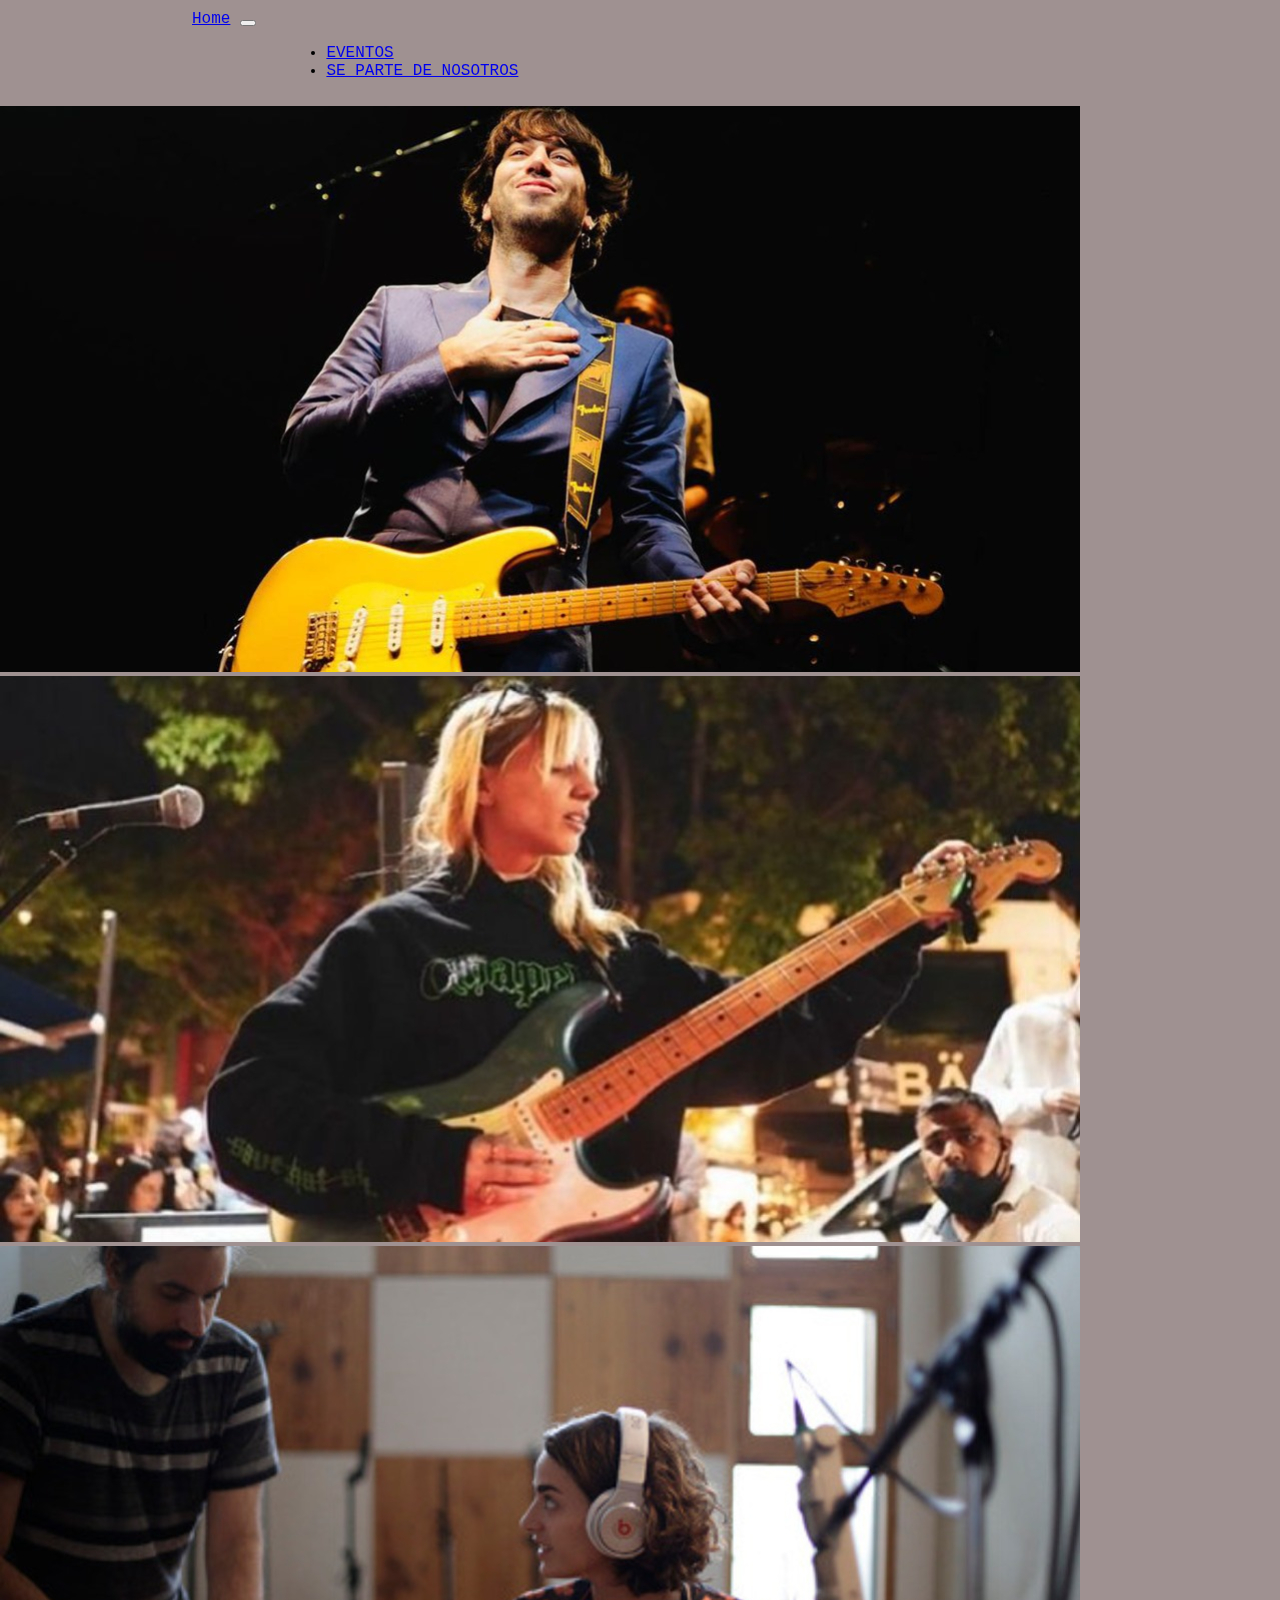
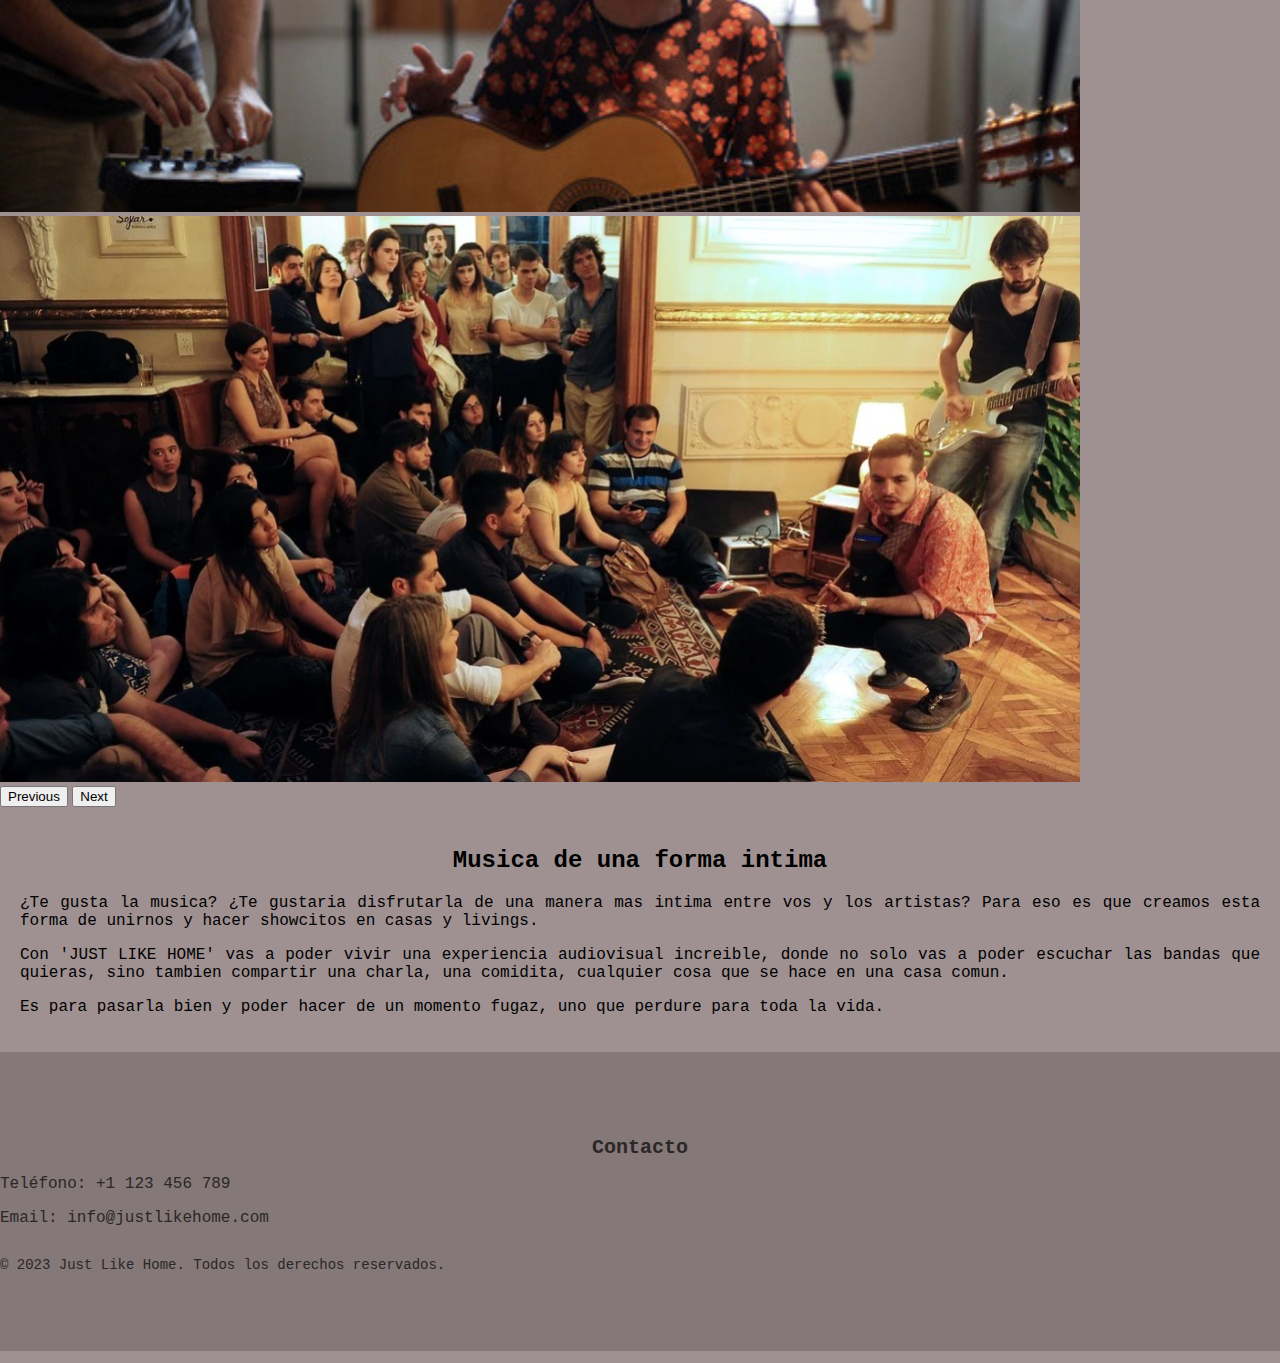
<file: index.html>
<!DOCTYPE html>
<html lang="en">

<head>
    <meta charset="UTF-8">
    <meta http-equiv="X-UA-Compatible" content="IE=edge">
    <meta name="viewport" content="width=device-width, initial-scale=1.0">
    <title>JUST LIKE HOME</title>
    <link href="https://cdn.jsdelivr.net/npm/bootstrap@5.3.0-alpha3/dist/css/bootstrap.min.css" rel="stylesheet"
        integrity="sha384-KK94CHFLLe+nY2dmCWGMq91rCGa5gtU4mk92HdvYe+M/SXH301p5ILy+dN9+nJOZ" crossorigin="anonymous">
    <link rel="stylesheet" href="style.css">
    
</head>

<body>
    <header class="navbar-sticky">
        <nav class="navbar navbar-expand-lg bg-body-tertiary rounded">
            <div class="container">
                <a class="navbar-brand" href="index.html">Home</a>
                <button class="navbar-toggler" type="button" data-bs-toggle="collapse" data-bs-target="#navbarNav"
                    aria-controls="navbarNav" aria-expanded="false" aria-label="Toggle navigation">
                    <span class="navbar-toggler-icon"></span>
                </button>
                <div class="collapse navbar-collapse" id="navbarNav">
                    <ul class="navbar-nav ml-auto">
                        <li class="nav-item">
                            <a class="nav-link" href="eventos.html">EVENTOS</a>
                        </li>
                        <li class="nav-item">
                            <a class="nav-link" href="se_parte.html">SE PARTE DE NOSOTROS</a>
                        </li>
                    </ul>
                </div>
            </div>
        </nav>
    </header>
    <main>
        
            <div id="carouselExampleRide" class="carousel slide" data-bs-ride="true">
                <div class="carousel-inner">
                    <div class="carousel-item active">
                        <img src="imagenes/cono1.jpg" class="d-block w-100" alt="...">
                    </div>
                    <div class="carousel-item">
                        <img src="imagenes/Mi proyecto.jpg" class="d-block w-100" alt="...">
                    </div>
                    <div class="carousel-item">
                        <img src="imagenes/zoe.jpg" class="d-block w-100" alt="...">
                    </div>
                    <div class="carousel-item">
                        <img src="imagenes/sofari.jpg" class="d-block w-100" alt="...">
                    </div>
                </div>
                <button class="carousel-control-prev" type="button" data-bs-target="#carouselExampleRide"
                    data-bs-slide="prev">
                    <span class="carousel-control-prev-icon" aria-hidden="true"></span>
                    <span class="visually-hidden">Previous</span>
                </button>
                <button class="carousel-control-next" type="button" data-bs-target="#carouselExampleRide"
                    data-bs-slide="next">
                    <span class="carousel-control-next-icon" aria-hidden="true"></span>
                    <span class="visually-hidden">Next</span>
                </button>
            </div>
            <div class="texto">
                <h2 class="h2">Musica de una forma intima</h2>

                <p class="cansado">¿Te gusta la musica? ¿Te gustaria disfrutarla de una manera mas intima entre vos y los artistas? Para
                    eso es que creamos esta forma de unirnos y hacer showcitos en casas y livings.</p>
                <p class="cansado">Con 'JUST LIKE HOME' vas a poder vivir una experiencia audiovisual increible, donde no solo vas a
                    poder escuchar las bandas que quieras, sino tambien compartir una charla, una comidita, cualquier
                    cosa que se hace en una casa comun.</p>
                <p class="cansado">Es para pasarla bien y poder hacer de un momento fugaz, uno que perdure para toda la vida.</p>
            </div>
       
    </main>

    <footer class="footer">
        <div class="container">
            <div class="footer-content">
                <div class="footer-contact">
                    <h3>Contacto</h3>
                    <p>Teléfono: +1 123 456 789</p>
                    <p>Email: info@justlikehome.com</p>
                </div>

            </div>
            <p class="footer-text">&copy; 2023 Just Like Home. Todos los derechos reservados.</p>
        </div>
    </footer>

    <script src="https://cdn.jsdelivr.net/npm/bootstrap@5.3.0-alpha3/dist/js/bootstrap.bundle.min.js"
        integrity="sha384-ENjdO4Dr2bkBIFxQpeoTz1HIcje39Wm4jDKdf19U8gI4ddQ3GYNS7NTKfAdVQSZe"
        crossorigin="anonymous"></script>
</body>

</html>
</file>
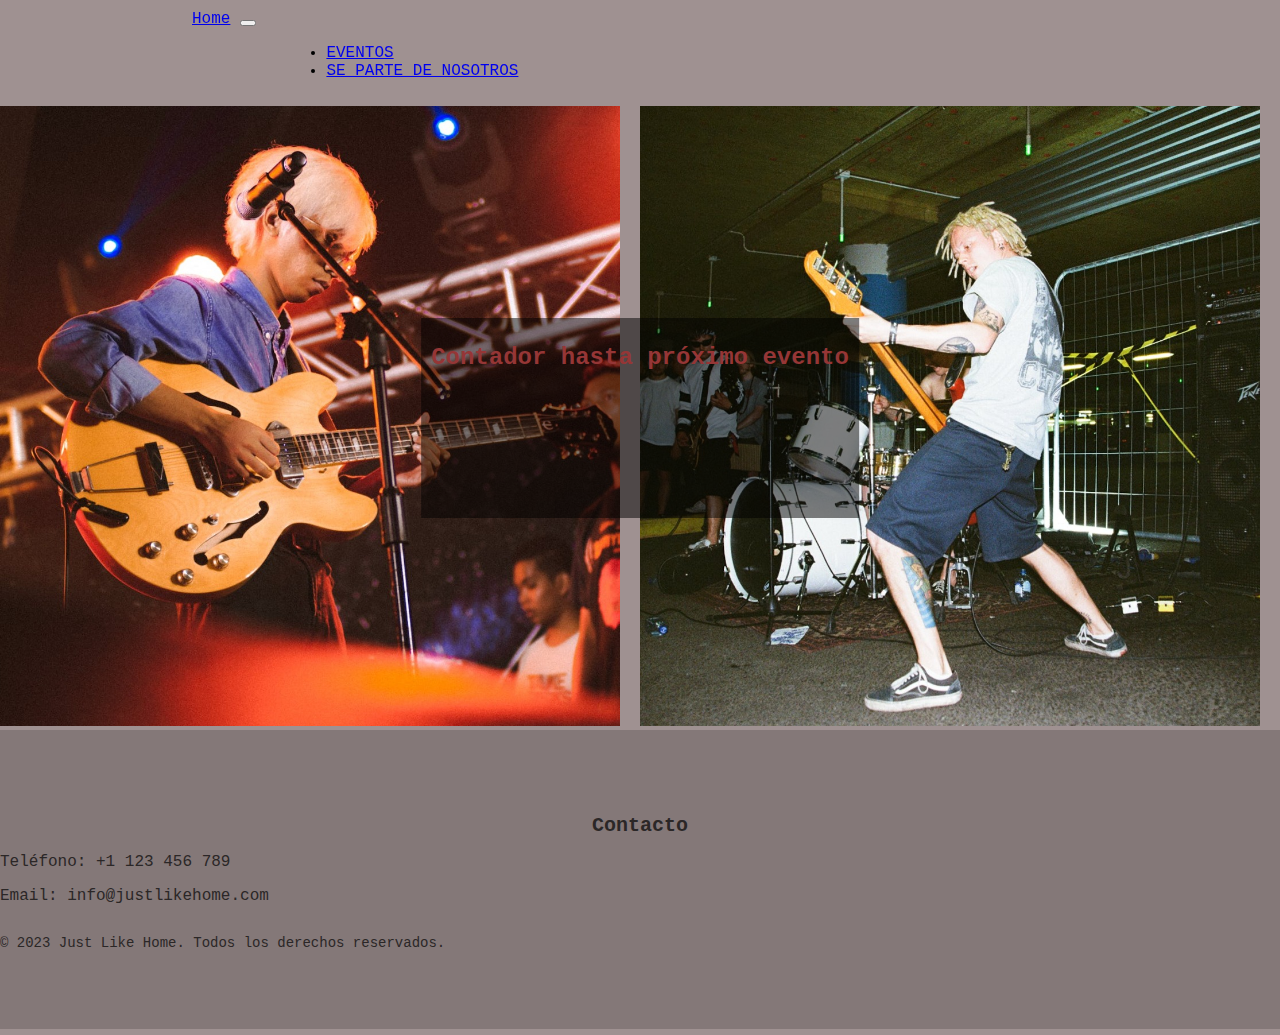
<file: eventos.html>
<!DOCTYPE html>
<html lang="en">
<head>
    <link href="https://cdn.jsdelivr.net/npm/bootstrap@5.3.0-alpha3/dist/css/bootstrap.min.css" rel="stylesheet" integrity="sha384-KK94CHFLLe+nY2dmCWGMq91rCGa5gtU4mk92HdvYe+M/SXH301p5ILy+dN9+nJOZ" crossorigin="anonymous">
    <script src="https://cdn.jsdelivr.net/npm/bootstrap@5.3.0-alpha3/dist/js/bootstrap.bundle.min.js" integrity="sha384-ENjdO4Dr2bkBIFxQpeoTz1HIcje39Wm4jDKdf19U8gI4ddQ3GYNS7NTKfAdVQSZe" crossorigin="anonymous"></script>
    <meta charset="UTF-8">
    <meta http-equiv="X-UA-Compatible" content="IE=edge">
    <meta name="viewport" content="width=device-width, initial-scale=1.0">
    <title>JUST LIKE HOME | EVENTOS</title>
    <link rel="stylesheet" href="style.css">
    <script src="script.js"></script>
   
</head>
<body>
  <header class="navbar-sticky radio">
    <nav class="navbar navbar-expand-lg bg-body-tertiary rounded">
      <div class="container">
        <a class="navbar-brand" href="index.html">Home</a>
        <button class="navbar-toggler" type="button" data-bs-toggle="collapse" data-bs-target="#navbarNav"
          aria-controls="navbarNav" aria-expanded="false" aria-label="Toggle navigation">
          <span class="navbar-toggler-icon"></span>
        </button>
        <div class="collapse navbar-collapse" id="navbarNav">
          <ul class="navbar-nav ml-auto">
            <li class="nav-item">
              <a class="nav-link" href="eventos.html">EVENTOS</a>
            </li>
            <li class="nav-item">
              <a class="nav-link" href="se_parte.html">SE PARTE DE NOSOTROS</a>
            </li>
          </ul>
        </div>
      </div>
    </nav>
  </header>
  
  <main class="image-container">
    <div class="image-wrapper">
      <img src="imagenes/rubio.jpg" class="image" alt="Rubio">
    </div>
    <div class="image-wrapper">
      <img src="imagenes/indie.jpg" class="image" alt="Indie">
    </div>
    <div class="image-caption">
      <h1 class="contadorTitulo">Contador hasta próximo evento</h1>
      <p id="contador"></p>
    </div>
  </main>
  
  
  <footer class="footer">
    <div class="container">
      <div class="footer-content">
        <div class="footer-contact">
          <h3>Contacto</h3>
          <p>Teléfono: +1 123 456 789</p>
          <p>Email: info@justlikehome.com</p>
        </div>
      </div>
      <p class="footer-text">&copy; 2023 Just Like Home. Todos los derechos reservados.</p>
    </div>
  </footer>
</body>
</html>
</file>
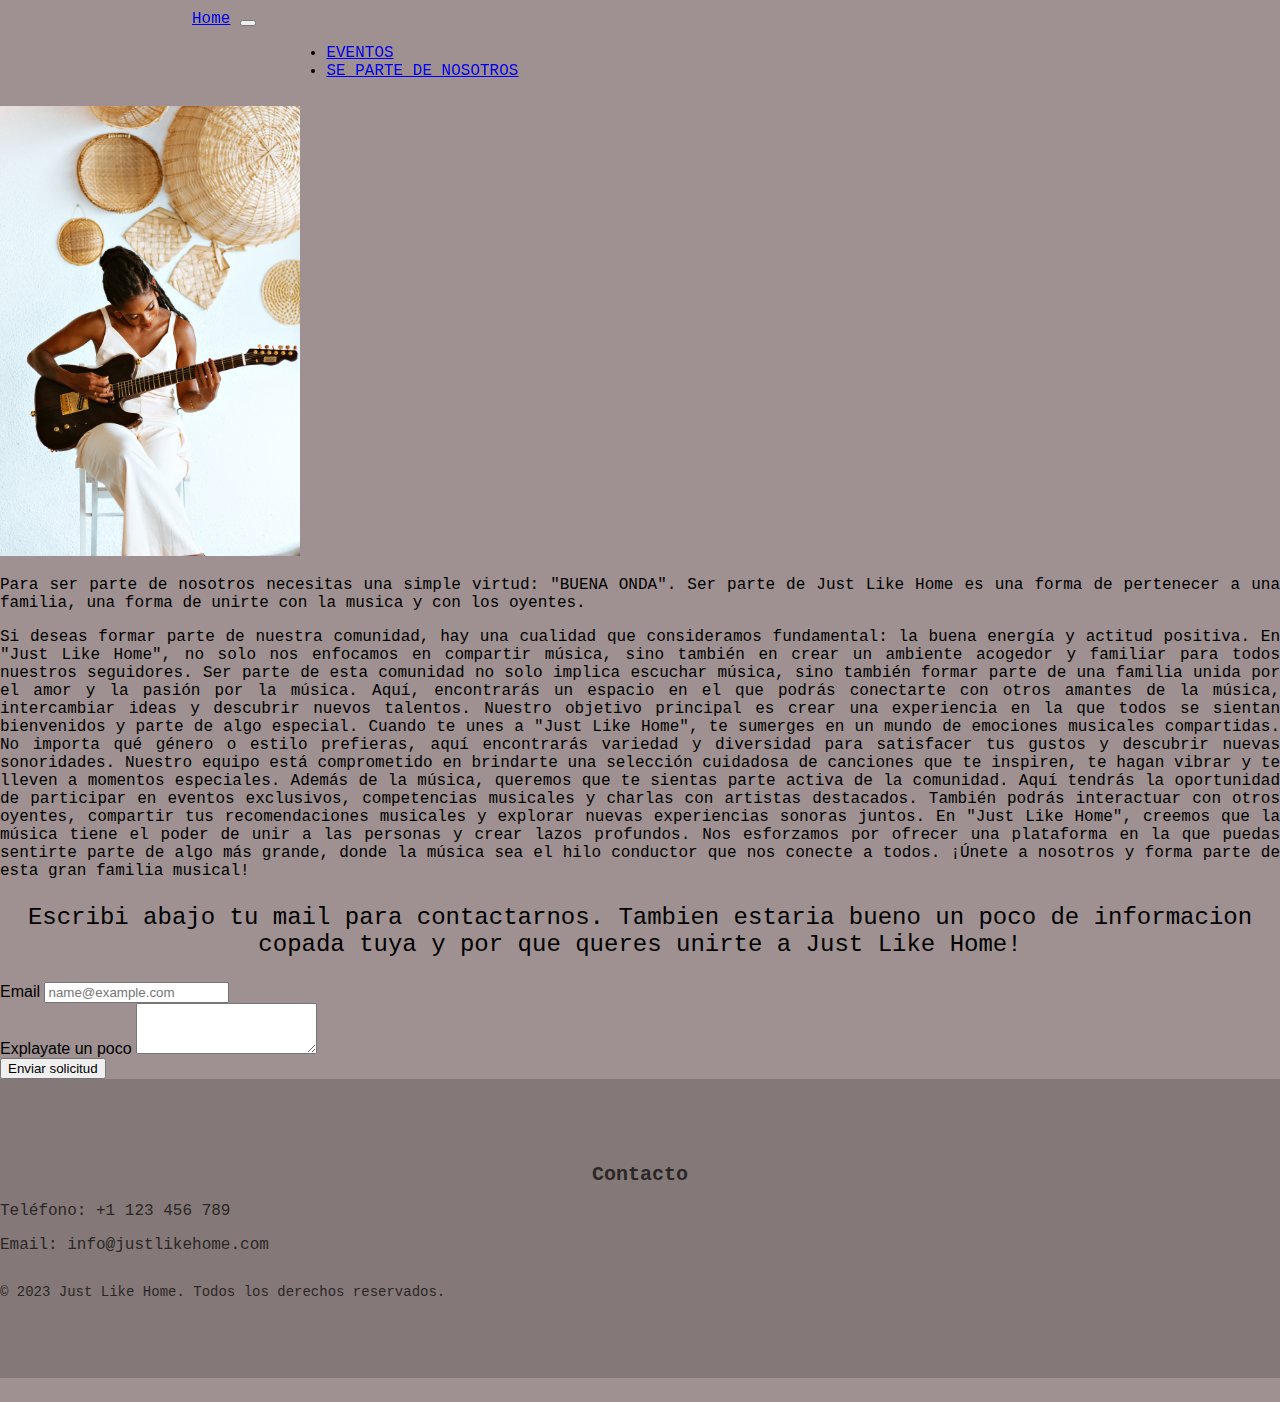
<file: se_parte.html>
<!DOCTYPE html>
<html lang="en">
<head>
    <link href="https://cdn.jsdelivr.net/npm/bootstrap@5.3.0-alpha3/dist/css/bootstrap.min.css" rel="stylesheet" integrity="sha384-KK94CHFLLe+nY2dmCWGMq91rCGa5gtU4mk92HdvYe+M/SXH301p5ILy+dN9+nJOZ" crossorigin="anonymous">
    <script src="https://cdn.jsdelivr.net/npm/bootstrap@5.3.0-alpha3/dist/js/bootstrap.bundle.min.js" integrity="sha384-ENjdO4Dr2bkBIFxQpeoTz1HIcje39Wm4jDKdf19U8gI4ddQ3GYNS7NTKfAdVQSZe" crossorigin="anonymous"></script>
    <meta charset="UTF-8">
    <meta http-equiv="X-UA-Compatible" content="IE=edge">
    <meta name="viewport" content="width=device-width, initial-scale=1.0">
    <meta name="viewport" content="width=device-width, initial-scale=1.0">
    <title>JUST LIKE HOME | SE PARTE DE NOSOTROS</title>
    <link rel="stylesheet" href="style.css">
    <script type="text/javascript" src="./script.js"></script>
</head> 
      <body>
        <header class="navbar-sticky">
          <nav class="navbar navbar-expand-lg bg-body-tertiary rounded">
            <div class="container">
              <a class="navbar-brand" href="index.html">Home</a>
              <button class="navbar-toggler" type="button" data-bs-toggle="collapse" data-bs-target="#navbarNav"
                aria-controls="navbarNav" aria-expanded="false" aria-label="Toggle navigation">
                <span class="navbar-toggler-icon"></span>
              </button>
              <div class="collapse navbar-collapse" id="navbarNav">
                <ul class="navbar-nav ml-auto">
                  <li class="nav-item">
                    <a class="nav-link" href="eventos.html">EVENTOS</a>
                  </li>
                  <li class="nav-item">
                    <a class="nav-link" href="se_parte.html">SE PARTE DE NOSOTROS</a>
                  </li>
                </ul>
              </div>
            </div>
          </nav>
        </header>
 
        <main>
            
              <div class="clearfix">
                <img src="imagenes/pexels-lucas-andrade-15832636.jpg" class="col-md-6 float-md-end mb-3 ms-md-3" id="unete">
              
                <p class="cansado">
                  Para ser parte de nosotros necesitas una simple virtud: "BUENA ONDA". Ser parte de Just Like Home es una forma de pertenecer a una familia, una forma de unirte con la musica y con los oyentes.
                </p>
              
                <p class="cansado">
                  Si deseas formar parte de nuestra comunidad, hay una cualidad que consideramos fundamental: la buena energía y actitud positiva. En "Just Like Home", no solo nos enfocamos en compartir música, sino también en crear un ambiente acogedor y familiar para todos nuestros seguidores.

Ser parte de esta comunidad no solo implica escuchar música, sino también formar parte de una familia unida por el amor y la pasión por la música. Aquí, encontrarás un espacio en el que podrás conectarte con otros amantes de la música, intercambiar ideas y descubrir nuevos talentos. Nuestro objetivo principal es crear una experiencia en la que todos se sientan bienvenidos y parte de algo especial.

Cuando te unes a "Just Like Home", te sumerges en un mundo de emociones musicales compartidas. No importa qué género o estilo prefieras, aquí encontrarás variedad y diversidad para satisfacer tus gustos y descubrir nuevas sonoridades. Nuestro equipo está comprometido en brindarte una selección cuidadosa de canciones que te inspiren, te hagan vibrar y te lleven a momentos especiales.

Además de la música, queremos que te sientas parte activa de la comunidad. Aquí tendrás la oportunidad de participar en eventos exclusivos, competencias musicales y charlas con artistas destacados. También podrás interactuar con otros oyentes, compartir tus recomendaciones musicales y explorar nuevas experiencias sonoras juntos.

En "Just Like Home", creemos que la música tiene el poder de unir a las personas y crear lazos profundos. Nos esforzamos por ofrecer una plataforma en la que puedas sentirte parte de algo más grande, donde la música sea el hilo conductor que nos conecte a todos. ¡Únete a nosotros y forma parte de esta gran familia musical!
                </p>
              </div>
              <p class="h2">Escribi abajo tu mail para contactarnos. Tambien estaria bueno un poco de informacion copada tuya y por que queres unirte a Just Like Home! </p>
              <div class="Permiso">
              <div class="mb-3">
                <label for="exampleFormControlInput1" class="form-label">Email</label>
                <input type="email" class="form-control" id="exampleFormControlInput1" placeholder="name@example.com">
              </div>
              <div class="mb-3">
                <label for="exampleFormControlTextarea1" class="form-label Permiso">Explayate un poco </label>
                <textarea class="form-control" id="exampleFormControlTextarea1" rows="3"></textarea>
              </div>
              <div>
                <input type="button" value="Enviar solicitud" id="viewAlerta">
              </div>
            </div>
        </main>
        <footer class="footer">
          <div class="container">
              <div class="footer-content">
                  <div class="footer-contact">
                      <h3>Contacto</h3>
                      <p>Teléfono: +1 123 456 789</p>
                      <p>Email: info@justlikehome.com</p>
                  </div>
                  
              </div>
              <p class="footer-text">&copy; 2023 Just Like Home. Todos los derechos reservados.</p>
          </div>
      </footer>
    </body>
 


</html>
</file>
<file: style.css>
body {
    margin: 0;
    padding: 0;
    font-family: sans-serif;
    background-color: #9f9191; 
  }
  
  header {
    padding: 10px 5%;
    box-sizing: border-box;
  }
  
  section {
    width: 100%;
    height: auto;
  }
  .h2 {
    font-size: 24px; /* Cambia el tamaño del texto según tus preferencias */
    text-align: center;
    font-family: "Monaco", monospace;
  }
  .cansado{
    text-align: justify;
  }
 
  
  #logo {
    width: 10%;
    height: auto;
  }
  
  .lista {
    color: #d37777;
  }
  
  section.simon {
    background: url(imagenes/simon.jpeg);
    background-size: cover;
  }
  
  section.se_parte {
    background: url(imagenes/claracava.jpeg);
    background-size: cover;
  }
  .header { 
    grid-area: header; 
  }
  
  .body { 
    grid-area: body; 
    color: #fff;
  }
  
  .footer { 
    grid-area: footer; 
  }
  
  .sec2 {
    max-width: 100%;
    height: auto;
  }
  
  .image-container {
    display: flex;
    justify-content: center;
  }
  
  .image-wrapper {
    flex: 1;
  }
  
  .image {
    width: 100%;
    height: auto;
  }
  
  #unete {
    width: 100%;
    max-width: 300px;
    height: fit-content;
  }
  
  .custom-background-color {
    background-color: #7f0a0a;
  }
  
  p {
    font-family: "Monaco", monospace; 
    font-size: auto;
    line-height: auto;
    max-width: 100%;
    width: auto;
    text-align: justify;
  }
  
  .footer {
    background-color: #847878;
    color: #2b2727;
    padding: 5% 0;
    text-align: center;
    width: 100%;
    left: 0;
    bottom: 0;
  }
  
  .footer-content {
    font-family: "Monaco", monospace; 
    display: flex;
    flex-wrap: wrap;
    justify-content: center;
    gap: 40px;
  }
  
  .footer-contact,
  .footer-social {
    flex: 1 0 300px;
  }
  
  .footer-contact h3,
  .footer-social h3 {
    color: #2b2727;
    font-size: 20px;
    margin-bottom: 15px;
  }
  
  .footer-contact p {
    font-size: 16px;
    margin-bottom: 10px;
  }
  
  .footer-text {
    margin-top: 20px;
    font-size: 14px;
  }
  
  .social-links {
    list-style: none;
    padding: 0;
    display: flex;
    justify-content: center;
    gap: 10px;
  }
  
  .social-links li {
    display: inline-block;
  }
  
  .social-links a {
    color: #fff;
    font-size: 24px;
  }
  
  .social-links a:hover {
    color: #ddd;
  }
  
  .image-container {
    position: relative;
  }
  
  .image-caption {
    position: absolute;
    top: 50%;
    left: 50%;
    transform: translate(-50%, -50%);
    background-color: rgba(0, 0, 0, 0.5);
    color: white;
    padding: 10px;
  }
  
  /* COUNTDOWN */
 /*  #contador {
    color: red; 
    background-color: #752fbb;
  }
  
  #contador_evento h1 {
    color: red; 

  } */
  
  /* Media Queries */
  
  /* Pantallas pequeñas */
  @media (max-width: 767px) {
    header {
      padding: 10px 5%;
    }
  
    nav ul {
      padding: 0 5%;
    }
  
    section.sec2 {
      padding: 5%;
    }
  
    .footer-content {
      gap: 20px;
    }
  }
  
  /* Pantallas medianas */
  @media (min-width: 768px) and (max-width: 1023px) {
    header {
      padding: 10px 10%;
    }
  
    nav ul {
      padding: 0 10%;
    }
  
    section.sec2 {
      padding: 10%;
    }
  
    .footer-content {
      gap: 30px;
    }
  }
  
  /* Pantallas grandes */
  @media (min-width: 1024px) {
    header {
      padding: 10px 15%;
    }
  
    nav ul {
      padding: 0 15%;
    }
  
    section.sec2 {
      padding: 15%;
    }
  
    .footer-content {
      gap: 40px;
    }
  }
  
/* nav bar */
@media (max-width: 991px) {
  .navbar-collapse {
    position: fixed;
    top: 10px;
    bottom: 10px;
    right: -100%;
    width: 80%;
    max-width: 300px;
    padding-top: 35px;
    padding-left: 35px;
    background-color: #fff;
    transition: right 0.3s ease-in-out;
    height: 200px;
    border-radius: 7px;
    font-family: "Monaco", monospace; /* Agregar la tipografía deseada */
    color: #3b8a40; /* Agregar el color medio verde (#3b8a40) */
    font-size: 22px; /* Agregar el tamaño de letra más grande */

  }

  .navbar-collapse.show {
    right: 0;
  }

  .navbar-nav {
    flex-direction: column;
  }

  .navbar-nav .nav-item {
    margin-bottom: 10px;
  }

  .navbar-toggler {
    position: absolute;
    top: 15px;
    right: 15px;
  }
}
/* navbar  */
.navbar-sticky {
  position: sticky;
  top: 0;
  z-index: 100;
  font-family: "Monaco", monospace; 
}

/* cuenta regresiva */

.image-caption {
  text-align: center;
}

@media (min-width: 576px) {
  .image-caption {
    display: flex;
    flex-direction: column;
    align-items: center;
    height: 180px;
  }
}
.image-container {
  display: flex;
  flex-direction: column;
  align-items: center;

  
}

.image-wrapper {
  margin-left: 0%;
  margin-right: 0%;
  margin-bottom: 0;
  padding-left: 0%;
  padding-right: 0%;
}

@media (min-width: 768px) {
  .image-container {
    flex-direction: row;
    justify-content: center;
  }

  .image-wrapper {
    margin-right: 20px;
    margin-bottom: 0;
  }
}
.contadorTitulo {
  font-family: "Monaco", monospace; 
  color: #953636;
  font-size: 24px;
}

#contador {
  font-family: "Monaco", monospace; 
  color: #8d5151;
  font-size: 20px;
}


.texto {
  padding: 20px;
  }

@media (max-width: 768px) {
.texto {
  padding: 10px;
  }
}
</file>
